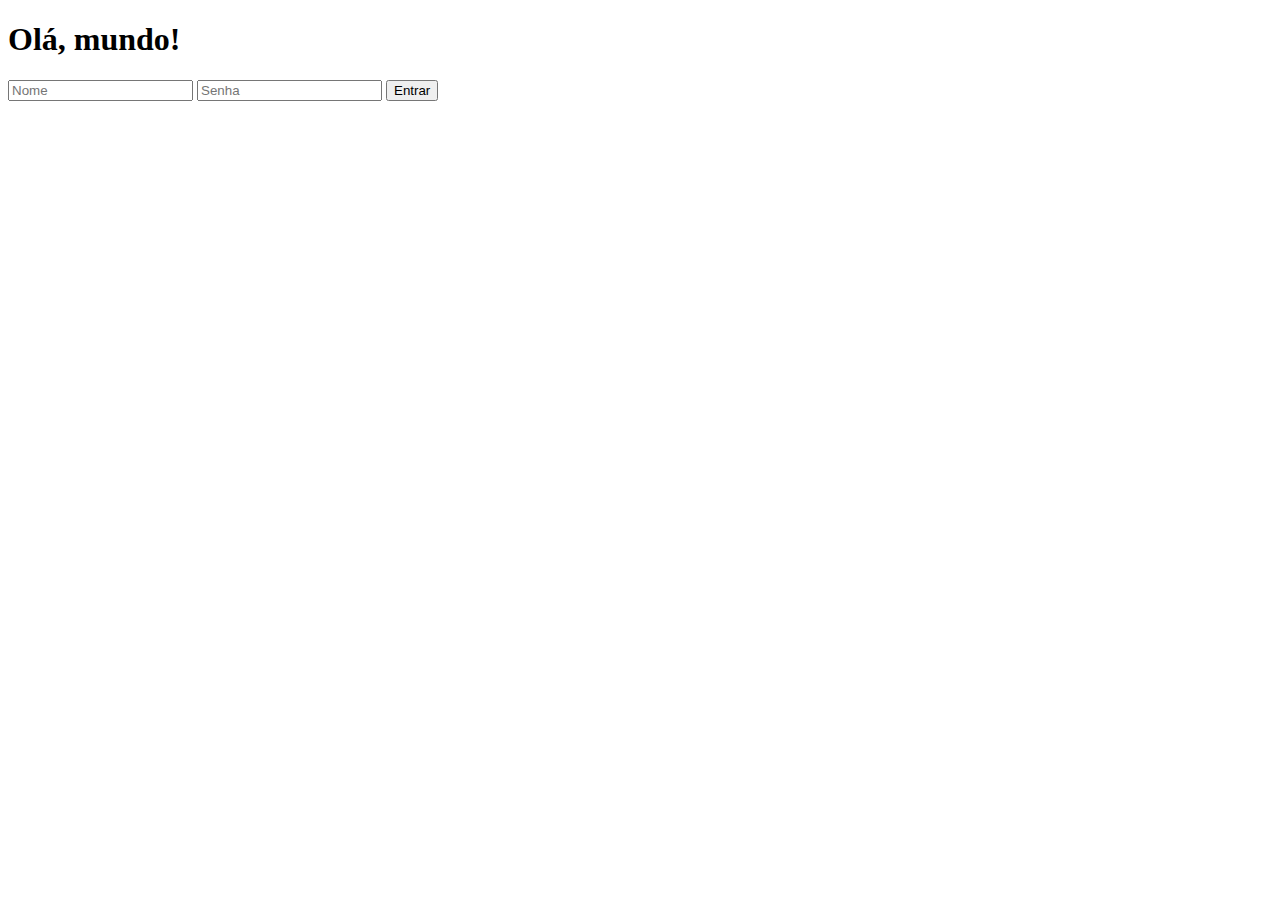
<file: testes.html>
<!DOCTYPE html>
<html lang="pt-br">
  <head>
    <!-- Meta tags Obrigatórias -->
    <meta charset="utf-8" />
    <meta
      name="viewport"
      content="width=device-width, initial-scale=1, shrink-to-fit=no"
    />

    <!-- Bootstrap CSS -->
    <link
      rel="stylesheet"
      href="https://stackpath.bootstrapcdn.com/bootstrap/4.1.3/css/bootstrap.min.css"
      integrity="sha384-MCw98/SFnGE8fJT3GXwEOngsV7Zt27NXFoaoApmYm81iuXoPkFOJwJ8ERdknLPMO"
      crossorigin="anonymous"
    />

    <title>Olá, mundo!</title>
  </head>
  <body>
    <h1>Olá, mundo!</h1>

    <div class="container">
      <div class="row">
        <section>
          <form>
            <input type="text" name="nome" placeholder="Nome" />
            <input type="password" name="senha" placeholder="Senha" />

            <button>Entrar</button>
          </form>
        </section>
      </div>
    </div>

    <!-- JavaScript (Opcional) -->
    <!-- jQuery primeiro, depois Popper.js, depois Bootstrap JS -->
    <script
      src="https://code.jquery.com/jquery-3.3.1.slim.min.js"
      integrity="sha384-q8i/X+965DzO0rT7abK41JStQIAqVgRVzpbzo5smXKp4YfRvH+8abtTE1Pi6jizo"
      crossorigin="anonymous"
    ></script>
    <script
      src="https://cdnjs.cloudflare.com/ajax/libs/popper.js/1.14.3/umd/popper.min.js"
      integrity="sha384-ZMP7rVo3mIykV+2+9J3UJ46jBk0WLaUAdn689aCwoqbBJiSnjAK/l8WvCWPIPm49"
      crossorigin="anonymous"
    ></script>
    <script
      src="https://stackpath.bootstrapcdn.com/bootstrap/4.1.3/js/bootstrap.min.js"
      integrity="sha384-ChfqqxuZUCnJSK3+MXmPNIyE6ZbWh2IMqE241rYiqJxyMiZ6OW/JmZQ5stwEULTy"
      crossorigin="anonymous"
    ></script>
  </body>
</html>
</file>
